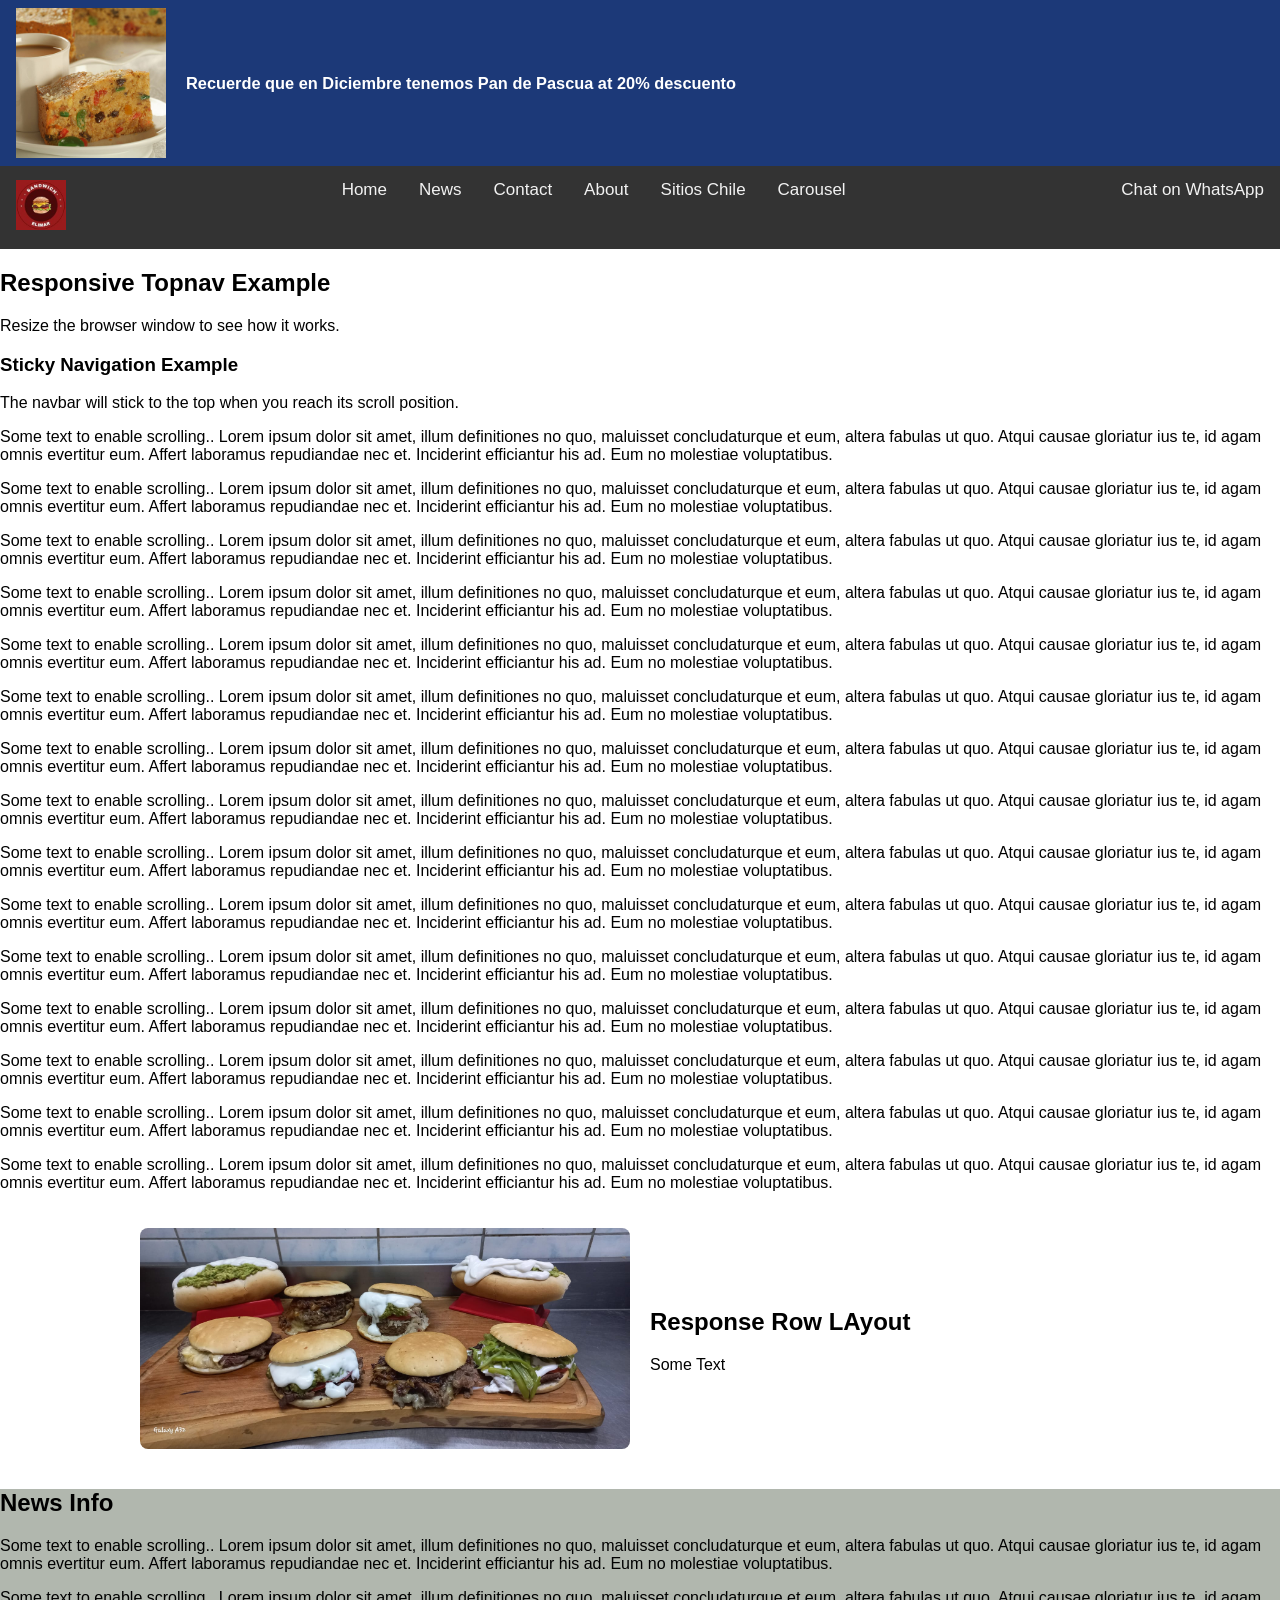
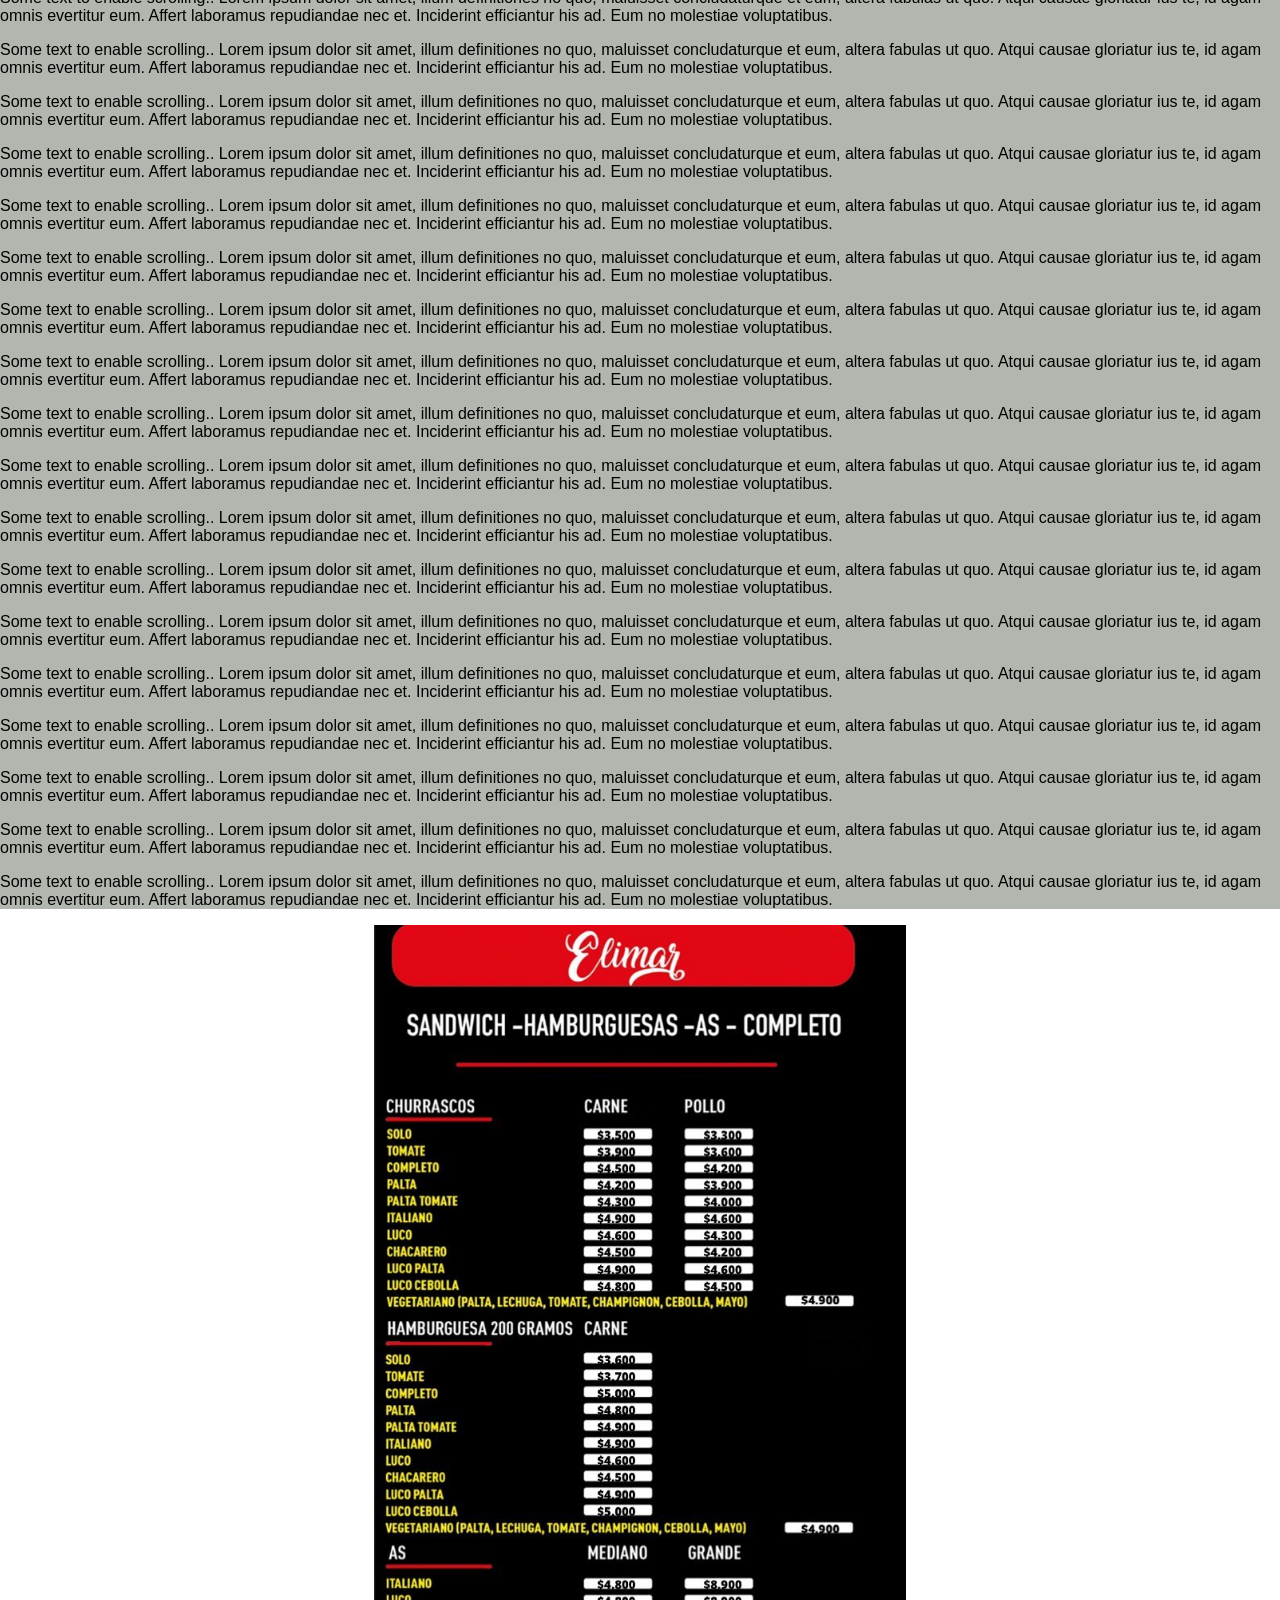
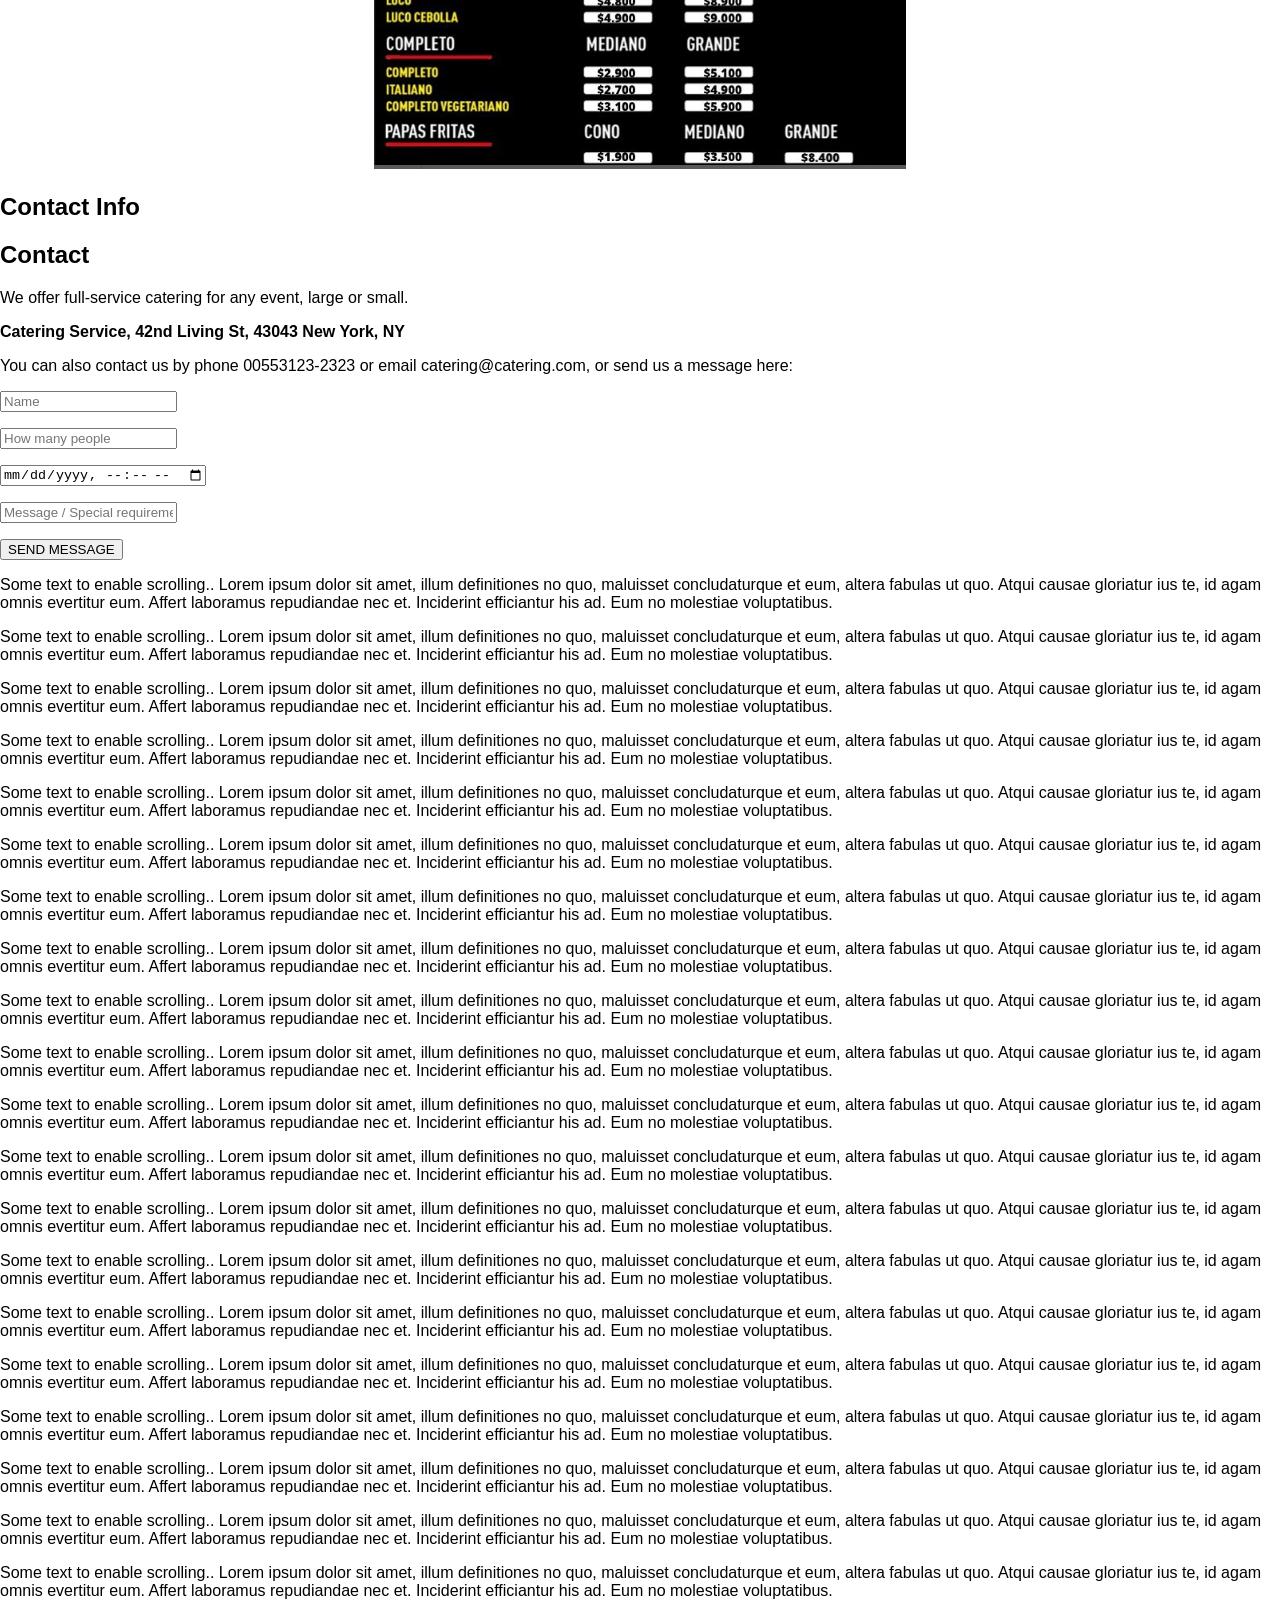
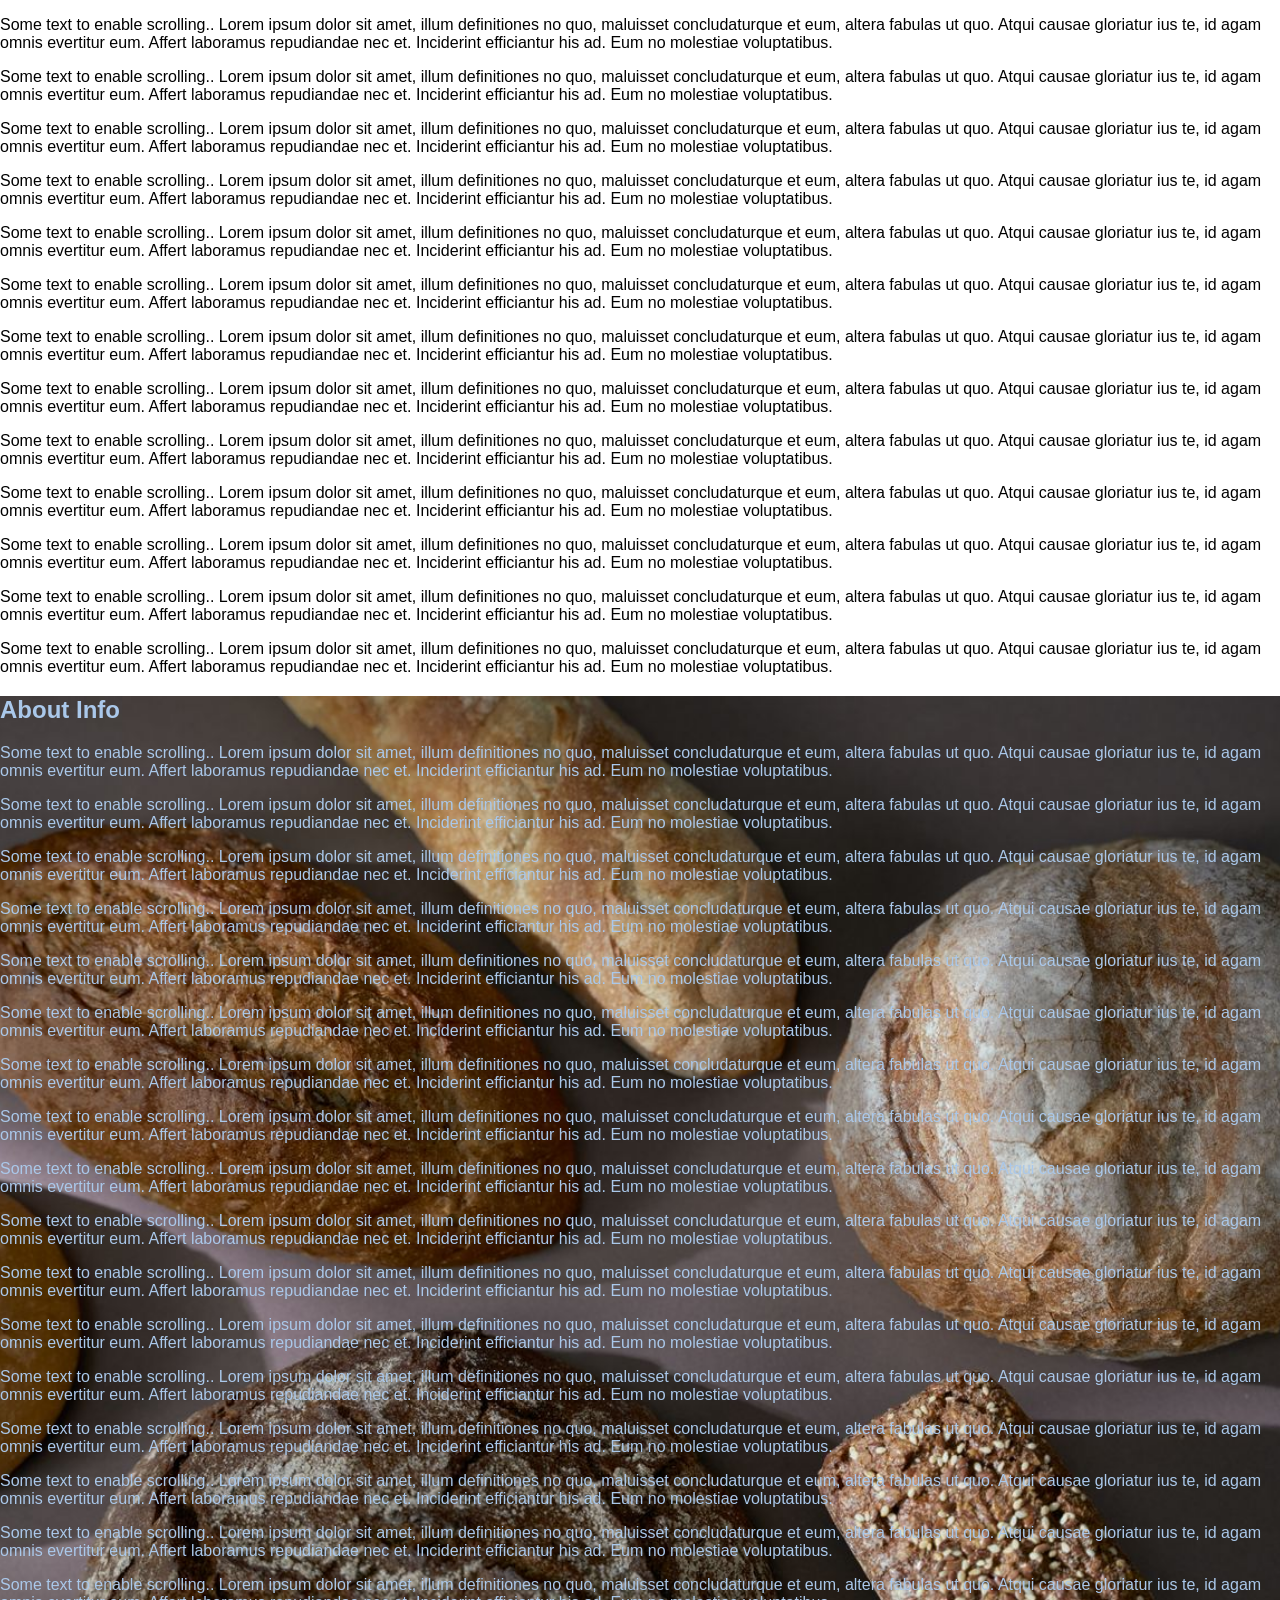
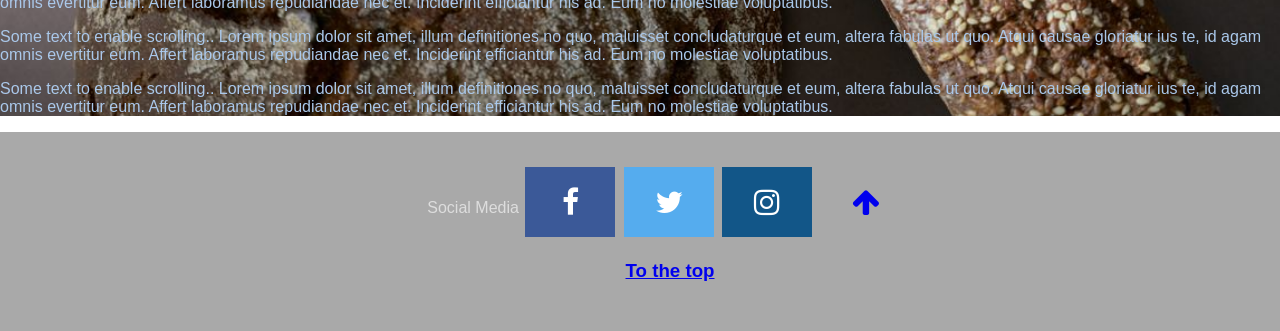
<file: index.html>
<!DOCTYPE html>
<html>
<head>
<meta name="viewport" content="width=device-width, initial-scale=1">
<link rel="stylesheet" href="https://cdnjs.cloudflare.com/ajax/libs/font-awesome/4.7.0/css/font-awesome.min.css">
<style>
html {
  scroll-padding-top: 80px; /* match navbar height + buffer */
}
body {
  margin: 0;
  font-family: Arial, Helvetica, sans-serif;
}

.topnav {
    display: flex;
    justify-content: space-between;
    position: sticky;
    top: 0;
    overflow: hidden;
    background-color: #333;
}

.topnav a {
  float: left;
  display: block;
  color: #f2f2f2;
  text-align: center;
  padding: 14px 16px;
  text-decoration: none;
  font-size: 17px;
}

.topnav a:hover {
  background-color: #ddd;
  color: black;
}

.topnav a.active {
  background-color: #04AA6D;
  color: white;
}

.topnav .icon {
  display: none;
}
.top-banner {
    display: flex;
    align-items: center; /* Vertically centers text with the image */
    gap: 20px;           /* Adds space between the image and text */
    background-color: #1c3978;
    color: #ffffff;
    text-align: center;
    padding: 8px 16px;
    font-size: 14px;
}
#navbar {
    position: sticky;
    top: 0;
    overflow: hidden;
    background-color: #333;
    }
.logo {
    border: 0;
    padding: 0;
}
.bg {
  /* The image used */
  background-image: url("images/pexels-cottonbro-10202985 (1).jpg");
    color:#aac8ea;
  /* Full height */
  height: 100%; 

  /* Center and scale the image nicely */
  background-position: center;
  background-repeat: no-repeat;
  background-size: cover;
}

    .row-container {
      display: flex;
      align-items: center; /* Vertically centers image and text */
      gap: 20px;           /* Space between image and text */
      max-width: 1000px;
      margin: 0 auto;
      padding: 20px;
    }

    .image-box, .text-box {
      flex: 1;             /* Gives both columns equal width (50% each) */
    }

    .image-box img {
      width: 100%;         /* Makes the image scale responsively */
      height: auto;
      display: block;      /* Removes tiny default bottom spacing under images */
      border-radius: 8px;
    }

    /* Stack vertically on mobile screens */
    @media (max-width: 768px) {
      .row-container {
        flex-direction: column;
        text-align: center;
      }
    }

.footer {
    background-color: darkgray;
    color: #ddd;
    padding: 30px;
    text-align: center; 
    left: 0;
    bottom: 0;
    width: 100%;
    }
@media screen and (max-width: 600px) {
  .topnav a:not(:first-child) {display: none;}
  .topnav a.icon {
    float: right;
    display: block;
  }
}
.fa {
  padding: 20px;
  font-size: 30px;
  width: 50px;
  text-align: center;
  text-decoration: none;
  margin: 5px 2px;
}

.fa:hover {
    opacity: 0.7;
}

.fa-facebook {
  background: #3B5998;
  color: white;
}

.fa-twitter {
  background: #55ACEE;
  color: white;
}

.fa-google {
  background: #dd4b39;
  color: white;
}

.fa-linkedin {
  background: #007bb5;
  color: white;
}

.fa-youtube {
  background: #bb0000;
  color: white;
}

.fa-instagram {
  background: #125688;
  color: white;
}
@media screen and (max-width: 600px) {
  .topnav.responsive {position: relative;}
  .topnav.responsive .icon {
    position: absolute;
    right: 0;
    top: 0;
  }
  .topnav.responsive a {
    float: none;
    display: block;
    text-align: left;
  }
}
</style>
</head>
<body>
<div class="top-banner">
    <img src="images/2020_05_26T17_40_52_mrs_ImageRecipes_141158lrg.jpg" width="150px">
    <h3>Recuerde que en Diciembre tenemos Pan de Pascua at 20% descuento</h3>

</div>
<div class="topnav" id="myTopnav">
  <a href="#home" class="logo"><img src="images/logo.jpg" title="logo" width="50" height="50"  ></a>
  <div height="50">
  <a href="#home" >Home</a>
  <a href="#news">News</a>
  <a href="#contact">Contact</a>
  <a href="#about">About</a>
  <a href="https://sitios.cl/">Sitios Chile</a>
  <a href="carousel.html">Carousel</a>

  </div>
  <div>
    <a href="https://wa.me" target="_blank" rel="noopener noreferrer">
  Chat on WhatsApp
</a>
  </div>
  <a href="javascript:void(0);" class="icon" onclick="myFunction()">
    <i class="fa fa-bars"></i>
  </a>

</div>

<div id="home">
  <h2>Responsive Topnav Example</h2>
  <p>Resize the browser window to see how it works.</p>
  <h3>Sticky Navigation Example</h3>
    <p>The navbar will stick to the top when you reach its scroll position.</p>
    <p>Some text to enable scrolling.. Lorem ipsum dolor sit amet, illum definitiones no quo, maluisset concludaturque et eum, altera fabulas ut quo. Atqui causae gloriatur ius te, id agam omnis evertitur eum. Affert laboramus repudiandae nec et. Inciderint efficiantur his ad. Eum no molestiae voluptatibus.</p>
    <p>Some text to enable scrolling.. Lorem ipsum dolor sit amet, illum definitiones no quo, maluisset concludaturque et eum, altera fabulas ut quo. Atqui causae gloriatur ius te, id agam omnis evertitur eum. Affert laboramus repudiandae nec et. Inciderint efficiantur his ad. Eum no molestiae voluptatibus.</p>
    <p>Some text to enable scrolling.. Lorem ipsum dolor sit amet, illum definitiones no quo, maluisset concludaturque et eum, altera fabulas ut quo. Atqui causae gloriatur ius te, id agam omnis evertitur eum. Affert laboramus repudiandae nec et. Inciderint efficiantur his ad. Eum no molestiae voluptatibus.</p>
    <p>Some text to enable scrolling.. Lorem ipsum dolor sit amet, illum definitiones no quo, maluisset concludaturque et eum, altera fabulas ut quo. Atqui causae gloriatur ius te, id agam omnis evertitur eum. Affert laboramus repudiandae nec et. Inciderint efficiantur his ad. Eum no molestiae voluptatibus.</p>
    <p>Some text to enable scrolling.. Lorem ipsum dolor sit amet, illum definitiones no quo, maluisset concludaturque et eum, altera fabulas ut quo. Atqui causae gloriatur ius te, id agam omnis evertitur eum. Affert laboramus repudiandae nec et. Inciderint efficiantur his ad. Eum no molestiae voluptatibus.</p>
    <p>Some text to enable scrolling.. Lorem ipsum dolor sit amet, illum definitiones no quo, maluisset concludaturque et eum, altera fabulas ut quo. Atqui causae gloriatur ius te, id agam omnis evertitur eum. Affert laboramus repudiandae nec et. Inciderint efficiantur his ad. Eum no molestiae voluptatibus.</p>
    <p>Some text to enable scrolling.. Lorem ipsum dolor sit amet, illum definitiones no quo, maluisset concludaturque et eum, altera fabulas ut quo. Atqui causae gloriatur ius te, id agam omnis evertitur eum. Affert laboramus repudiandae nec et. Inciderint efficiantur his ad. Eum no molestiae voluptatibus.</p>
    <p>Some text to enable scrolling.. Lorem ipsum dolor sit amet, illum definitiones no quo, maluisset concludaturque et eum, altera fabulas ut quo. Atqui causae gloriatur ius te, id agam omnis evertitur eum. Affert laboramus repudiandae nec et. Inciderint efficiantur his ad. Eum no molestiae voluptatibus.</p>
    <p>Some text to enable scrolling.. Lorem ipsum dolor sit amet, illum definitiones no quo, maluisset concludaturque et eum, altera fabulas ut quo. Atqui causae gloriatur ius te, id agam omnis evertitur eum. Affert laboramus repudiandae nec et. Inciderint efficiantur his ad. Eum no molestiae voluptatibus.</p>
    <p>Some text to enable scrolling.. Lorem ipsum dolor sit amet, illum definitiones no quo, maluisset concludaturque et eum, altera fabulas ut quo. Atqui causae gloriatur ius te, id agam omnis evertitur eum. Affert laboramus repudiandae nec et. Inciderint efficiantur his ad. Eum no molestiae voluptatibus.</p>
    <p>Some text to enable scrolling.. Lorem ipsum dolor sit amet, illum definitiones no quo, maluisset concludaturque et eum, altera fabulas ut quo. Atqui causae gloriatur ius te, id agam omnis evertitur eum. Affert laboramus repudiandae nec et. Inciderint efficiantur his ad. Eum no molestiae voluptatibus.</p>
    <p>Some text to enable scrolling.. Lorem ipsum dolor sit amet, illum definitiones no quo, maluisset concludaturque et eum, altera fabulas ut quo. Atqui causae gloriatur ius te, id agam omnis evertitur eum. Affert laboramus repudiandae nec et. Inciderint efficiantur his ad. Eum no molestiae voluptatibus.</p>
    <p>Some text to enable scrolling.. Lorem ipsum dolor sit amet, illum definitiones no quo, maluisset concludaturque et eum, altera fabulas ut quo. Atqui causae gloriatur ius te, id agam omnis evertitur eum. Affert laboramus repudiandae nec et. Inciderint efficiantur his ad. Eum no molestiae voluptatibus.</p>
    <p>Some text to enable scrolling.. Lorem ipsum dolor sit amet, illum definitiones no quo, maluisset concludaturque et eum, altera fabulas ut quo. Atqui causae gloriatur ius te, id agam omnis evertitur eum. Affert laboramus repudiandae nec et. Inciderint efficiantur his ad. Eum no molestiae voluptatibus.</p>
    <p>Some text to enable scrolling.. Lorem ipsum dolor sit amet, illum definitiones no quo, maluisset concludaturque et eum, altera fabulas ut quo. Atqui causae gloriatur ius te, id agam omnis evertitur eum. Affert laboramus repudiandae nec et. Inciderint efficiantur his ad. Eum no molestiae voluptatibus.</p>
<div class="row-container">
    <div class="image-box">
        <img width="500" src="images/PHOTO-2023-03-01-21-10-52 2.jpg" alt="bread">
    </div>
    <div class="text-box">
        <h2>Response Row LAyout</h2>
        <p>Some Text</p>
    </div>
</div>
    <div id="news" style="background-color: #b1b7ae;">
    <h2>News Info</h2>
    <p>Some text to enable scrolling.. Lorem ipsum dolor sit amet, illum definitiones no quo, maluisset concludaturque et eum, altera fabulas ut quo. Atqui causae gloriatur ius te, id agam omnis evertitur eum. Affert laboramus repudiandae nec et. Inciderint efficiantur his ad. Eum no molestiae voluptatibus.</p>
    <p>Some text to enable scrolling.. Lorem ipsum dolor sit amet, illum definitiones no quo, maluisset concludaturque et eum, altera fabulas ut quo. Atqui causae gloriatur ius te, id agam omnis evertitur eum. Affert laboramus repudiandae nec et. Inciderint efficiantur his ad. Eum no molestiae voluptatibus.</p>
    <p>Some text to enable scrolling.. Lorem ipsum dolor sit amet, illum definitiones no quo, maluisset concludaturque et eum, altera fabulas ut quo. Atqui causae gloriatur ius te, id agam omnis evertitur eum. Affert laboramus repudiandae nec et. Inciderint efficiantur his ad. Eum no molestiae voluptatibus.</p>
    <p>Some text to enable scrolling.. Lorem ipsum dolor sit amet, illum definitiones no quo, maluisset concludaturque et eum, altera fabulas ut quo. Atqui causae gloriatur ius te, id agam omnis evertitur eum. Affert laboramus repudiandae nec et. Inciderint efficiantur his ad. Eum no molestiae voluptatibus.</p>
    <p>Some text to enable scrolling.. Lorem ipsum dolor sit amet, illum definitiones no quo, maluisset concludaturque et eum, altera fabulas ut quo. Atqui causae gloriatur ius te, id agam omnis evertitur eum. Affert laboramus repudiandae nec et. Inciderint efficiantur his ad. Eum no molestiae voluptatibus.</p>
    <p>Some text to enable scrolling.. Lorem ipsum dolor sit amet, illum definitiones no quo, maluisset concludaturque et eum, altera fabulas ut quo. Atqui causae gloriatur ius te, id agam omnis evertitur eum. Affert laboramus repudiandae nec et. Inciderint efficiantur his ad. Eum no molestiae voluptatibus.</p>
    <p>Some text to enable scrolling.. Lorem ipsum dolor sit amet, illum definitiones no quo, maluisset concludaturque et eum, altera fabulas ut quo. Atqui causae gloriatur ius te, id agam omnis evertitur eum. Affert laboramus repudiandae nec et. Inciderint efficiantur his ad. Eum no molestiae voluptatibus.</p>
      <p>Some text to enable scrolling.. Lorem ipsum dolor sit amet, illum definitiones no quo, maluisset concludaturque et eum, altera fabulas ut quo. Atqui causae gloriatur ius te, id agam omnis evertitur eum. Affert laboramus repudiandae nec et. Inciderint efficiantur his ad. Eum no molestiae voluptatibus.</p>
    <p>Some text to enable scrolling.. Lorem ipsum dolor sit amet, illum definitiones no quo, maluisset concludaturque et eum, altera fabulas ut quo. Atqui causae gloriatur ius te, id agam omnis evertitur eum. Affert laboramus repudiandae nec et. Inciderint efficiantur his ad. Eum no molestiae voluptatibus.</p>
    <p>Some text to enable scrolling.. Lorem ipsum dolor sit amet, illum definitiones no quo, maluisset concludaturque et eum, altera fabulas ut quo. Atqui causae gloriatur ius te, id agam omnis evertitur eum. Affert laboramus repudiandae nec et. Inciderint efficiantur his ad. Eum no molestiae voluptatibus.</p>
    <p>Some text to enable scrolling.. Lorem ipsum dolor sit amet, illum definitiones no quo, maluisset concludaturque et eum, altera fabulas ut quo. Atqui causae gloriatur ius te, id agam omnis evertitur eum. Affert laboramus repudiandae nec et. Inciderint efficiantur his ad. Eum no molestiae voluptatibus.</p>
    <p>Some text to enable scrolling.. Lorem ipsum dolor sit amet, illum definitiones no quo, maluisset concludaturque et eum, altera fabulas ut quo. Atqui causae gloriatur ius te, id agam omnis evertitur eum. Affert laboramus repudiandae nec et. Inciderint efficiantur his ad. Eum no molestiae voluptatibus.</p>
    <p>Some text to enable scrolling.. Lorem ipsum dolor sit amet, illum definitiones no quo, maluisset concludaturque et eum, altera fabulas ut quo. Atqui causae gloriatur ius te, id agam omnis evertitur eum. Affert laboramus repudiandae nec et. Inciderint efficiantur his ad. Eum no molestiae voluptatibus.</p>
 
   <p>Some text to enable scrolling.. Lorem ipsum dolor sit amet, illum definitiones no quo, maluisset concludaturque et eum, altera fabulas ut quo. Atqui causae gloriatur ius te, id agam omnis evertitur eum. Affert laboramus repudiandae nec et. Inciderint efficiantur his ad. Eum no molestiae voluptatibus.</p>
    <p>Some text to enable scrolling.. Lorem ipsum dolor sit amet, illum definitiones no quo, maluisset concludaturque et eum, altera fabulas ut quo. Atqui causae gloriatur ius te, id agam omnis evertitur eum. Affert laboramus repudiandae nec et. Inciderint efficiantur his ad. Eum no molestiae voluptatibus.</p>
    <p>Some text to enable scrolling.. Lorem ipsum dolor sit amet, illum definitiones no quo, maluisset concludaturque et eum, altera fabulas ut quo. Atqui causae gloriatur ius te, id agam omnis evertitur eum. Affert laboramus repudiandae nec et. Inciderint efficiantur his ad. Eum no molestiae voluptatibus.</p>
    <p>Some text to enable scrolling.. Lorem ipsum dolor sit amet, illum definitiones no quo, maluisset concludaturque et eum, altera fabulas ut quo. Atqui causae gloriatur ius te, id agam omnis evertitur eum. Affert laboramus repudiandae nec et. Inciderint efficiantur his ad. Eum no molestiae voluptatibus.</p>
    <p>Some text to enable scrolling.. Lorem ipsum dolor sit amet, illum definitiones no quo, maluisset concludaturque et eum, altera fabulas ut quo. Atqui causae gloriatur ius te, id agam omnis evertitur eum. Affert laboramus repudiandae nec et. Inciderint efficiantur his ad. Eum no molestiae voluptatibus.</p>
    <p>Some text to enable scrolling.. Lorem ipsum dolor sit amet, illum definitiones no quo, maluisset concludaturque et eum, altera fabulas ut quo. Atqui causae gloriatur ius te, id agam omnis evertitur eum. Affert laboramus repudiandae nec et. Inciderint efficiantur his ad. Eum no molestiae voluptatibus.</p>

</div>

      </div>
        <center><img src="images/precios.png"></center> 
      </div>

<div id="contact">
    <h2>Contact Info</h2>


     <!-- Contact -->
      <section id="contact" class="w3-container w3-padding-64">

        <h1>Contact</h1>
        <p>We offer full-service catering for any event, large or small.</p>
        <p class="w3-text-blue-grey w3-large">
        <b>Catering Service, 42nd Living St, 43043 New York, NY</b>
        </p>
        <p>
        You can also contact us by phone 00553123-2323 or email
        catering@catering.com, or send us a message here:
        </p>

  <form action="/action_page.php" target="_blank">
    <p>
    <input class="w3-input w3-padding-16"
    type="text" placeholder="Name" required name="Name">
    </p>
    <p>
    <input class="w3-input w3-padding-16"
    type="number" placeholder="How many people" required name="People">
    </p>
    <p>
    <input class="w3-input w3-padding-16"
    type="datetime-local" required name="date">
    </p>
    <p>
    <input class="w3-input w3-padding-16"
    type="text" placeholder="Message / Special requirements"
    required name="Message">
    </p>
    <p>
    <button cl      ass="w3-button w3-light-grey w3-section"
    type="submit">SEND MESSAGE</button>
    </p>
  </form>
</section>





    <p>Some text to enable scrolling.. Lorem ipsum dolor sit amet, illum definitiones no quo, maluisset concludaturque et eum, altera fabulas ut quo. Atqui causae gloriatur ius te, id agam omnis evertitur eum. Affert laboramus repudiandae nec et. Inciderint efficiantur his ad. Eum no molestiae voluptatibus.</p>
    <p>Some text to enable scrolling.. Lorem ipsum dolor sit amet, illum definitiones no quo, maluisset concludaturque et eum, altera fabulas ut quo. Atqui causae gloriatur ius te, id agam omnis evertitur eum. Affert laboramus repudiandae nec et. Inciderint efficiantur his ad. Eum no molestiae voluptatibus.</p>
    <p>Some text to enable scrolling.. Lorem ipsum dolor sit amet, illum definitiones no quo, maluisset concludaturque et eum, altera fabulas ut quo. Atqui causae gloriatur ius te, id agam omnis evertitur eum. Affert laboramus repudiandae nec et. Inciderint efficiantur his ad. Eum no molestiae voluptatibus.</p>
    <p>Some text to enable scrolling.. Lorem ipsum dolor sit amet, illum definitiones no quo, maluisset concludaturque et eum, altera fabulas ut quo. Atqui causae gloriatur ius te, id agam omnis evertitur eum. Affert laboramus repudiandae nec et. Inciderint efficiantur his ad. Eum no molestiae voluptatibus.</p>
    <p>Some text to enable scrolling.. Lorem ipsum dolor sit amet, illum definitiones no quo, maluisset concludaturque et eum, altera fabulas ut quo. Atqui causae gloriatur ius te, id agam omnis evertitur eum. Affert laboramus repudiandae nec et. Inciderint efficiantur his ad. Eum no molestiae voluptatibus.</p>
    <p>Some text to enable scrolling.. Lorem ipsum dolor sit amet, illum definitiones no quo, maluisset concludaturque et eum, altera fabulas ut quo. Atqui causae gloriatur ius te, id agam omnis evertitur eum. Affert laboramus repudiandae nec et. Inciderint efficiantur his ad. Eum no molestiae voluptatibus.</p>
    <p>Some text to enable scrolling.. Lorem ipsum dolor sit amet, illum definitiones no quo, maluisset concludaturque et eum, altera fabulas ut quo. Atqui causae gloriatur ius te, id agam omnis evertitur eum. Affert laboramus repudiandae nec et. Inciderint efficiantur his ad. Eum no molestiae voluptatibus.</p>
    <p>Some text to enable scrolling.. Lorem ipsum dolor sit amet, illum definitiones no quo, maluisset concludaturque et eum, altera fabulas ut quo. Atqui causae gloriatur ius te, id agam omnis evertitur eum. Affert laboramus repudiandae nec et. Inciderint efficiantur his ad. Eum no molestiae voluptatibus.</p>
    <p>Some text to enable scrolling.. Lorem ipsum dolor sit amet, illum definitiones no quo, maluisset concludaturque et eum, altera fabulas ut quo. Atqui causae gloriatur ius te, id agam omnis evertitur eum. Affert laboramus repudiandae nec et. Inciderint efficiantur his ad. Eum no molestiae voluptatibus.</p>
    <p>Some text to enable scrolling.. Lorem ipsum dolor sit amet, illum definitiones no quo, maluisset concludaturque et eum, altera fabulas ut quo. Atqui causae gloriatur ius te, id agam omnis evertitur eum. Affert laboramus repudiandae nec et. Inciderint efficiantur his ad. Eum no molestiae voluptatibus.</p>
    <p>Some text to enable scrolling.. Lorem ipsum dolor sit amet, illum definitiones no quo, maluisset concludaturque et eum, altera fabulas ut quo. Atqui causae gloriatur ius te, id agam omnis evertitur eum. Affert laboramus repudiandae nec et. Inciderint efficiantur his ad. Eum no molestiae voluptatibus.</p>
    <p>Some text to enable scrolling.. Lorem ipsum dolor sit amet, illum definitiones no quo, maluisset concludaturque et eum, altera fabulas ut quo. Atqui causae gloriatur ius te, id agam omnis evertitur eum. Affert laboramus repudiandae nec et. Inciderint efficiantur his ad. Eum no molestiae voluptatibus.</p>
    <p>Some text to enable scrolling.. Lorem ipsum dolor sit amet, illum definitiones no quo, maluisset concludaturque et eum, altera fabulas ut quo. Atqui causae gloriatur ius te, id agam omnis evertitur eum. Affert laboramus repudiandae nec et. Inciderint efficiantur his ad. Eum no molestiae voluptatibus.</p>
    <p>Some text to enable scrolling.. Lorem ipsum dolor sit amet, illum definitiones no quo, maluisset concludaturque et eum, altera fabulas ut quo. Atqui causae gloriatur ius te, id agam omnis evertitur eum. Affert laboramus repudiandae nec et. Inciderint efficiantur his ad. Eum no molestiae voluptatibus.</p>
    <p>Some text to enable scrolling.. Lorem ipsum dolor sit amet, illum definitiones no quo, maluisset concludaturque et eum, altera fabulas ut quo. Atqui causae gloriatur ius te, id agam omnis evertitur eum. Affert laboramus repudiandae nec et. Inciderint efficiantur his ad. Eum no molestiae voluptatibus.</p>
    <p>Some text to enable scrolling.. Lorem ipsum dolor sit amet, illum definitiones no quo, maluisset concludaturque et eum, altera fabulas ut quo. Atqui causae gloriatur ius te, id agam omnis evertitur eum. Affert laboramus repudiandae nec et. Inciderint efficiantur his ad. Eum no molestiae voluptatibus.</p>
    <p>Some text to enable scrolling.. Lorem ipsum dolor sit amet, illum definitiones no quo, maluisset concludaturque et eum, altera fabulas ut quo. Atqui causae gloriatur ius te, id agam omnis evertitur eum. Affert laboramus repudiandae nec et. Inciderint efficiantur his ad. Eum no molestiae voluptatibus.</p>
    <p>Some text to enable scrolling.. Lorem ipsum dolor sit amet, illum definitiones no quo, maluisset concludaturque et eum, altera fabulas ut quo. Atqui causae gloriatur ius te, id agam omnis evertitur eum. Affert laboramus repudiandae nec et. Inciderint efficiantur his ad. Eum no molestiae voluptatibus.</p>
    <p>Some text to enable scrolling.. Lorem ipsum dolor sit amet, illum definitiones no quo, maluisset concludaturque et eum, altera fabulas ut quo. Atqui causae gloriatur ius te, id agam omnis evertitur eum. Affert laboramus repudiandae nec et. Inciderint efficiantur his ad. Eum no molestiae voluptatibus.</p>
    <p>Some text to enable scrolling.. Lorem ipsum dolor sit amet, illum definitiones no quo, maluisset concludaturque et eum, altera fabulas ut quo. Atqui causae gloriatur ius te, id agam omnis evertitur eum. Affert laboramus repudiandae nec et. Inciderint efficiantur his ad. Eum no molestiae voluptatibus.</p>
    <p>Some text to enable scrolling.. Lorem ipsum dolor sit amet, illum definitiones no quo, maluisset concludaturque et eum, altera fabulas ut quo. Atqui causae gloriatur ius te, id agam omnis evertitur eum. Affert laboramus repudiandae nec et. Inciderint efficiantur his ad. Eum no molestiae voluptatibus.</p>
    <p>Some text to enable scrolling.. Lorem ipsum dolor sit amet, illum definitiones no quo, maluisset concludaturque et eum, altera fabulas ut quo. Atqui causae gloriatur ius te, id agam omnis evertitur eum. Affert laboramus repudiandae nec et. Inciderint efficiantur his ad. Eum no molestiae voluptatibus.</p>
    <p>Some text to enable scrolling.. Lorem ipsum dolor sit amet, illum definitiones no quo, maluisset concludaturque et eum, altera fabulas ut quo. Atqui causae gloriatur ius te, id agam omnis evertitur eum. Affert laboramus repudiandae nec et. Inciderint efficiantur his ad. Eum no molestiae voluptatibus.</p>
    <p>Some text to enable scrolling.. Lorem ipsum dolor sit amet, illum definitiones no quo, maluisset concludaturque et eum, altera fabulas ut quo. Atqui causae gloriatur ius te, id agam omnis evertitur eum. Affert laboramus repudiandae nec et. Inciderint efficiantur his ad. Eum no molestiae voluptatibus.</p>
    <p>Some text to enable scrolling.. Lorem ipsum dolor sit amet, illum definitiones no quo, maluisset concludaturque et eum, altera fabulas ut quo. Atqui causae gloriatur ius te, id agam omnis evertitur eum. Affert laboramus repudiandae nec et. Inciderint efficiantur his ad. Eum no molestiae voluptatibus.</p>
    <p>Some text to enable scrolling.. Lorem ipsum dolor sit amet, illum definitiones no quo, maluisset concludaturque et eum, altera fabulas ut quo. Atqui causae gloriatur ius te, id agam omnis evertitur eum. Affert laboramus repudiandae nec et. Inciderint efficiantur his ad. Eum no molestiae voluptatibus.</p>
    <p>Some text to enable scrolling.. Lorem ipsum dolor sit amet, illum definitiones no quo, maluisset concludaturque et eum, altera fabulas ut quo. Atqui causae gloriatur ius te, id agam omnis evertitur eum. Affert laboramus repudiandae nec et. Inciderint efficiantur his ad. Eum no molestiae voluptatibus.</p>
    <p>Some text to enable scrolling.. Lorem ipsum dolor sit amet, illum definitiones no quo, maluisset concludaturque et eum, altera fabulas ut quo. Atqui causae gloriatur ius te, id agam omnis evertitur eum. Affert laboramus repudiandae nec et. Inciderint efficiantur his ad. Eum no molestiae voluptatibus.</p>
    <p>Some text to enable scrolling.. Lorem ipsum dolor sit amet, illum definitiones no quo, maluisset concludaturque et eum, altera fabulas ut quo. Atqui causae gloriatur ius te, id agam omnis evertitur eum. Affert laboramus repudiandae nec et. Inciderint efficiantur his ad. Eum no molestiae voluptatibus.</p>
    <p>Some text to enable scrolling.. Lorem ipsum dolor sit amet, illum definitiones no quo, maluisset concludaturque et eum, altera fabulas ut quo. Atqui causae gloriatur ius te, id agam omnis evertitur eum. Affert laboramus repudiandae nec et. Inciderint efficiantur his ad. Eum no molestiae voluptatibus.</p>
    <p>Some text to enable scrolling.. Lorem ipsum dolor sit amet, illum definitiones no quo, maluisset concludaturque et eum, altera fabulas ut quo. Atqui causae gloriatur ius te, id agam omnis evertitur eum. Affert laboramus repudiandae nec et. Inciderint efficiantur his ad. Eum no molestiae voluptatibus.</p>
    <p>Some text to enable scrolling.. Lorem ipsum dolor sit amet, illum definitiones no quo, maluisset concludaturque et eum, altera fabulas ut quo. Atqui causae gloriatur ius te, id agam omnis evertitur eum. Affert laboramus repudiandae nec et. Inciderint efficiantur his ad. Eum no molestiae voluptatibus.</p>
    <p>Some text to enable scrolling.. Lorem ipsum dolor sit amet, illum definitiones no quo, maluisset concludaturque et eum, altera fabulas ut quo. Atqui causae gloriatur ius te, id agam omnis evertitur eum. Affert laboramus repudiandae nec et. Inciderint efficiantur his ad. Eum no molestiae voluptatibus.</p>
    
</div>
<div id="about" class="bg">
    <h2>About Info</h2>
    <p>Some text to enable scrolling.. Lorem ipsum dolor sit amet, illum definitiones no quo, maluisset concludaturque et eum, altera fabulas ut quo. Atqui causae gloriatur ius te, id agam omnis evertitur eum. Affert laboramus repudiandae nec et. Inciderint efficiantur his ad. Eum no molestiae voluptatibus.</p>
    <p>Some text to enable scrolling.. Lorem ipsum dolor sit amet, illum definitiones no quo, maluisset concludaturque et eum, altera fabulas ut quo. Atqui causae gloriatur ius te, id agam omnis evertitur eum. Affert laboramus repudiandae nec et. Inciderint efficiantur his ad. Eum no molestiae voluptatibus.</p>
    <p>Some text to enable scrolling.. Lorem ipsum dolor sit amet, illum definitiones no quo, maluisset concludaturque et eum, altera fabulas ut quo. Atqui causae gloriatur ius te, id agam omnis evertitur eum. Affert laboramus repudiandae nec et. Inciderint efficiantur his ad. Eum no molestiae voluptatibus.</p>
    <p>Some text to enable scrolling.. Lorem ipsum dolor sit amet, illum definitiones no quo, maluisset concludaturque et eum, altera fabulas ut quo. Atqui causae gloriatur ius te, id agam omnis evertitur eum. Affert laboramus repudiandae nec et. Inciderint efficiantur his ad. Eum no molestiae voluptatibus.</p>
    <p>Some text to enable scrolling.. Lorem ipsum dolor sit amet, illum definitiones no quo, maluisset concludaturque et eum, altera fabulas ut quo. Atqui causae gloriatur ius te, id agam omnis evertitur eum. Affert laboramus repudiandae nec et. Inciderint efficiantur his ad. Eum no molestiae voluptatibus.</p>
    <p>Some text to enable scrolling.. Lorem ipsum dolor sit amet, illum definitiones no quo, maluisset concludaturque et eum, altera fabulas ut quo. Atqui causae gloriatur ius te, id agam omnis evertitur eum. Affert laboramus repudiandae nec et. Inciderint efficiantur his ad. Eum no molestiae voluptatibus.</p>
    <p>Some text to enable scrolling.. Lorem ipsum dolor sit amet, illum definitiones no quo, maluisset concludaturque et eum, altera fabulas ut quo. Atqui causae gloriatur ius te, id agam omnis evertitur eum. Affert laboramus repudiandae nec et. Inciderint efficiantur his ad. Eum no molestiae voluptatibus.</p>
      <p>Some text to enable scrolling.. Lorem ipsum dolor sit amet, illum definitiones no quo, maluisset concludaturque et eum, altera fabulas ut quo. Atqui causae gloriatur ius te, id agam omnis evertitur eum. Affert laboramus repudiandae nec et. Inciderint efficiantur his ad. Eum no molestiae voluptatibus.</p>
    <p>Some text to enable scrolling.. Lorem ipsum dolor sit amet, illum definitiones no quo, maluisset concludaturque et eum, altera fabulas ut quo. Atqui causae gloriatur ius te, id agam omnis evertitur eum. Affert laboramus repudiandae nec et. Inciderint efficiantur his ad. Eum no molestiae voluptatibus.</p>
    <p>Some text to enable scrolling.. Lorem ipsum dolor sit amet, illum definitiones no quo, maluisset concludaturque et eum, altera fabulas ut quo. Atqui causae gloriatur ius te, id agam omnis evertitur eum. Affert laboramus repudiandae nec et. Inciderint efficiantur his ad. Eum no molestiae voluptatibus.</p>
    <p>Some text to enable scrolling.. Lorem ipsum dolor sit amet, illum definitiones no quo, maluisset concludaturque et eum, altera fabulas ut quo. Atqui causae gloriatur ius te, id agam omnis evertitur eum. Affert laboramus repudiandae nec et. Inciderint efficiantur his ad. Eum no molestiae voluptatibus.</p>
    <p>Some text to enable scrolling.. Lorem ipsum dolor sit amet, illum definitiones no quo, maluisset concludaturque et eum, altera fabulas ut quo. Atqui causae gloriatur ius te, id agam omnis evertitur eum. Affert laboramus repudiandae nec et. Inciderint efficiantur his ad. Eum no molestiae voluptatibus.</p>
    <p>Some text to enable scrolling.. Lorem ipsum dolor sit amet, illum definitiones no quo, maluisset concludaturque et eum, altera fabulas ut quo. Atqui causae gloriatur ius te, id agam omnis evertitur eum. Affert laboramus repudiandae nec et. Inciderint efficiantur his ad. Eum no molestiae voluptatibus.</p>
 
   <p>Some text to enable scrolling.. Lorem ipsum dolor sit amet, illum definitiones no quo, maluisset concludaturque et eum, altera fabulas ut quo. Atqui causae gloriatur ius te, id agam omnis evertitur eum. Affert laboramus repudiandae nec et. Inciderint efficiantur his ad. Eum no molestiae voluptatibus.</p>
    <p>Some text to enable scrolling.. Lorem ipsum dolor sit amet, illum definitiones no quo, maluisset concludaturque et eum, altera fabulas ut quo. Atqui causae gloriatur ius te, id agam omnis evertitur eum. Affert laboramus repudiandae nec et. Inciderint efficiantur his ad. Eum no molestiae voluptatibus.</p>
    <p>Some text to enable scrolling.. Lorem ipsum dolor sit amet, illum definitiones no quo, maluisset concludaturque et eum, altera fabulas ut quo. Atqui causae gloriatur ius te, id agam omnis evertitur eum. Affert laboramus repudiandae nec et. Inciderint efficiantur his ad. Eum no molestiae voluptatibus.</p>
    <p>Some text to enable scrolling.. Lorem ipsum dolor sit amet, illum definitiones no quo, maluisset concludaturque et eum, altera fabulas ut quo. Atqui causae gloriatur ius te, id agam omnis evertitur eum. Affert laboramus repudiandae nec et. Inciderint efficiantur his ad. Eum no molestiae voluptatibus.</p>
    <p>Some text to enable scrolling.. Lorem ipsum dolor sit amet, illum definitiones no quo, maluisset concludaturque et eum, altera fabulas ut quo. Atqui causae gloriatur ius te, id agam omnis evertitur eum. Affert laboramus repudiandae nec et. Inciderint efficiantur his ad. Eum no molestiae voluptatibus.</p>
    <p>Some text to enable scrolling.. Lorem ipsum dolor sit amet, illum definitiones no quo, maluisset concludaturque et eum, altera fabulas ut quo. Atqui causae gloriatur ius te, id agam omnis evertitur eum. Affert laboramus repudiandae nec et. Inciderint efficiantur his ad. Eum no molestiae voluptatibus.</p>

</div>


    <footer class="footer">
        Social Media
<a href="https://facebook.com/luisgguarda" class="fa fa-facebook"></a>
<a href="https://x.com/luisgguarda" class="fa fa-twitter"></a>
<a href="https://www.instagram.com/p/CuQr3HegpbH/" class="fa fa-instagram"></a>
      <a href="#"
      class="w3-button w3-black w3-padding-large w3-margin-bottom">
      <i class="fa fa-arrow-up w3-margin-right"></i>
      <h3>To the top</h3>
      </a>
</footer>
<script>
function myFunction() {
  var x = document.getElementById("myTopnav");
  if (x.className === "topnav") {
    x.className += " responsive";
  } else {
    x.className = "topnav";
  }
}
</script>

</body>
</html>
</file>
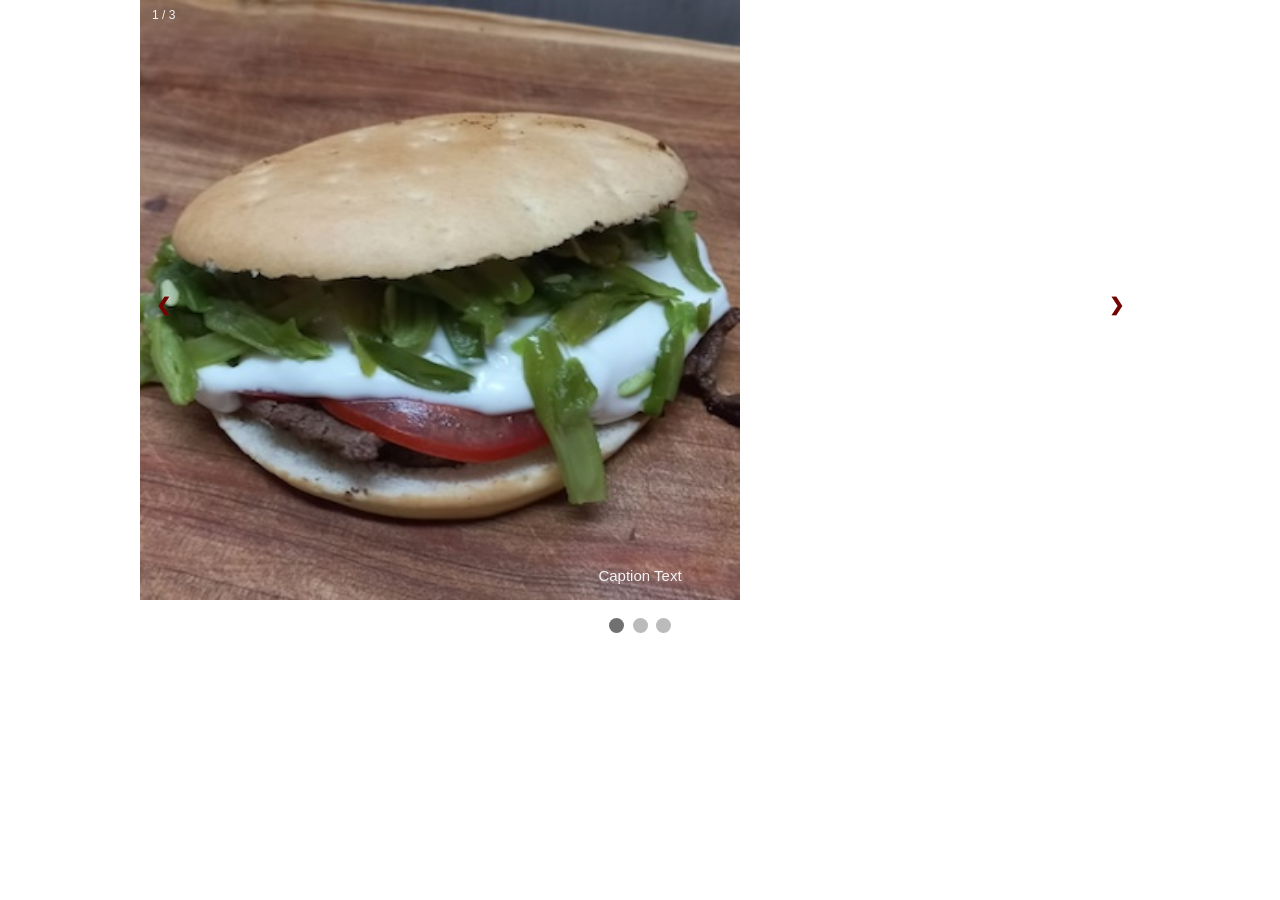
<file: carousel.html>
<!DOCTYPE html>
<html>
<head>
<meta name="viewport" content="width=device-width, initial-scale=1">
<style>
* {box-sizing: border-box}
body {font-family: Verdana, sans-serif; margin:0}
.mySlides {display: none}
img {vertical-align: middle;}

/* Slideshow container */
.slideshow-container {
  max-width: 1000px;
  position: relative;
  margin: auto;
}

/* Next & previous buttons */
.prev, .next {
  cursor: pointer;
  position: absolute;
  top: 50%;
  width: auto;
  padding: 16px;
  margin-top: -22px;
  color: rgb(115, 3, 3);
  font-weight: bold;
  font-size: 18px;
  transition: 0.6s ease;
  border-radius: 0 3px 3px 0;
  user-select: none;
}

/* Position the "next button" to the right */
.next {
  right: 0;
  border-radius: 3px 0 0 3px;
}

/* On hover, add a black background color with a little bit see-through */
.prev:hover, .next:hover {
  background-color: rgba(0,0,0,0.8);
}

/* Caption text */
.text {
  color: #f2f2f2;
  font-size: 15px;
  padding: 8px 12px;
  position: absolute;
  bottom: 8px;
  width: 100%;
  text-align: center;
}

/* Number text (1/3 etc) */
.numbertext {
  color: #f2f2f2;
  font-size: 12px;
  padding: 8px 12px;
  position: absolute;
  top: 0;
}

/* The dots/bullets/indicators */
.dot {
  cursor: pointer;
  height: 15px;
  width: 15px;
  margin: 0 2px;
  background-color: #bbb;
  border-radius: 50%;
  display: inline-block;
  transition: background-color 0.6s ease;
}

.active, .dot:hover {
  background-color: #717171;
}

/* Fading animation */
.fade {
  animation-name: fade;
  animation-duration: 1.5s;
}

@keyframes fade {
  from {opacity: .4} 
  to {opacity: 1}
}

/* On smaller screens, decrease text size */
@media only screen and (max-width: 300px) {
  .prev, .next,.text {font-size: 11px}
}
</style>
</head>
<body>

<div class="slideshow-container">

<div class="mySlides fade">
  <div class="numbertext">1 / 3</div>
  <img src="images/img1.jpg" style="width:600px; height:600px;">
  <div class="text">Caption Text</div>
</div>

<div class="mySlides fade">
  <div class="numbertext">2 / 3</div>
  <img src="images/img2.jpg" style="width:600px; height:600px;">
  <div class="text">Caption Two</div>
</div>

<div class="mySlides fade">
  <div class="numbertext">3 / 3</div>
  <img src="images/img3.jpg" style="width:600px; height:600px;">
  <div class="text">Caption Three</div>
</div>

<a class="prev" onclick="plusSlides(-1)">❮</a>
<a class="next" onclick="plusSlides(1)">❯</a>

</div>
<br>

<div style="text-align:center">
  <span class="dot" onclick="currentSlide(1)"></span> 
  <span class="dot" onclick="currentSlide(2)"></span> 
  <span class="dot" onclick="currentSlide(3)"></span> 
</div>

<script>
let slideIndex = 1;
showSlides(slideIndex);

function plusSlides(n) {
  showSlides(slideIndex += n);
}

function currentSlide(n) {
  showSlides(slideIndex = n);
}

function showSlides(n) {
  let i;
  let slides = document.getElementsByClassName("mySlides");
  let dots = document.getElementsByClassName("dot");
  if (n > slides.length) {slideIndex = 1}    
  if (n < 1) {slideIndex = slides.length}
  for (i = 0; i < slides.length; i++) {
    slides[i].style.display = "none";  
  }
  for (i = 0; i < dots.length; i++) {
    dots[i].className = dots[i].className.replace(" active", "");
  }
  slides[slideIndex-1].style.display = "block";  
  dots[slideIndex-1].className += " active";
}
</script>

</body>
</html>
</file>
